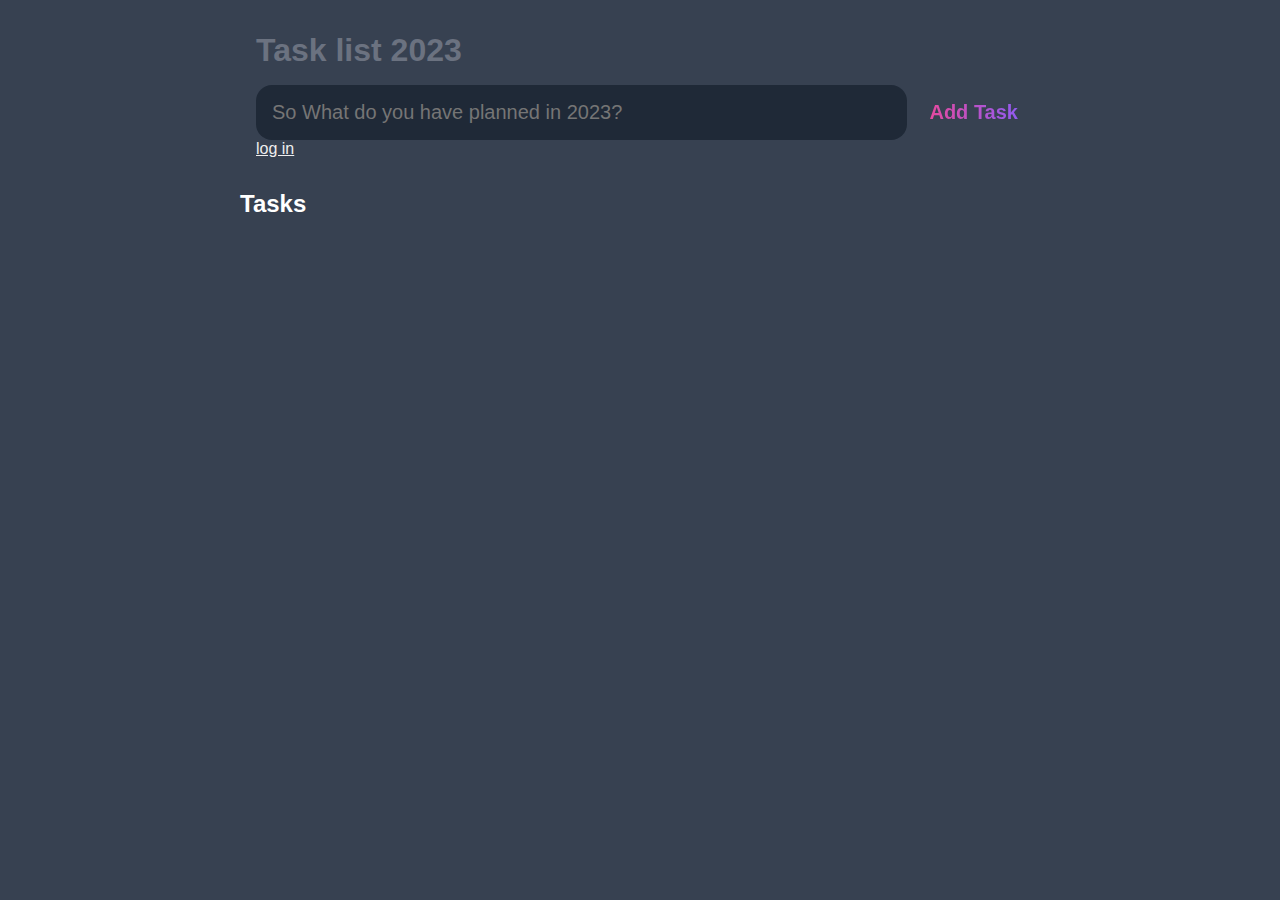
<file: index.html>
<!DOCTYPE html>
<html lang="en">
<head>
  <meta charset="UTF-8">
  <meta http-equiv="X-UA-Compatible" content="IE=edge">
  <meta name="viewport" content="width=device-width, initial-scale=1.0">
  <title>To DO list</title>

<link rel="stylesheet" href="css/styles.css">

</head>
<body>

  <header>
    <h1>Task list 2023</h1>
    <form id="new-task-form">
      <input type="text" 
      name="new-task-input" 
      id="new-task-input" 
       placeholder="So What do you have planned in 2023?" />
      <input type="submit" id="new-task-submit"  value="Add Task" />


    </form>
     <a  class="ancor" href="login.html" >log in</a>
   


  </header>

  <main>


  <section>
    <h2>Tasks</h2>

     <div id="tasks">
      
   <!-- <div class="task">
					<div class="content">
						<input 
							type="text" 
							class="text" 
							value="A new task"
							readonly>
					</div>
					<div class="actions">
						<button class="edit">Edit</button>
						<button class="delete">Delete</button>
					</div>
				</div> -->

        
    

     </div>



  </section>



</main>

<script src="main.js"></script>

</body>
</html>
</file>
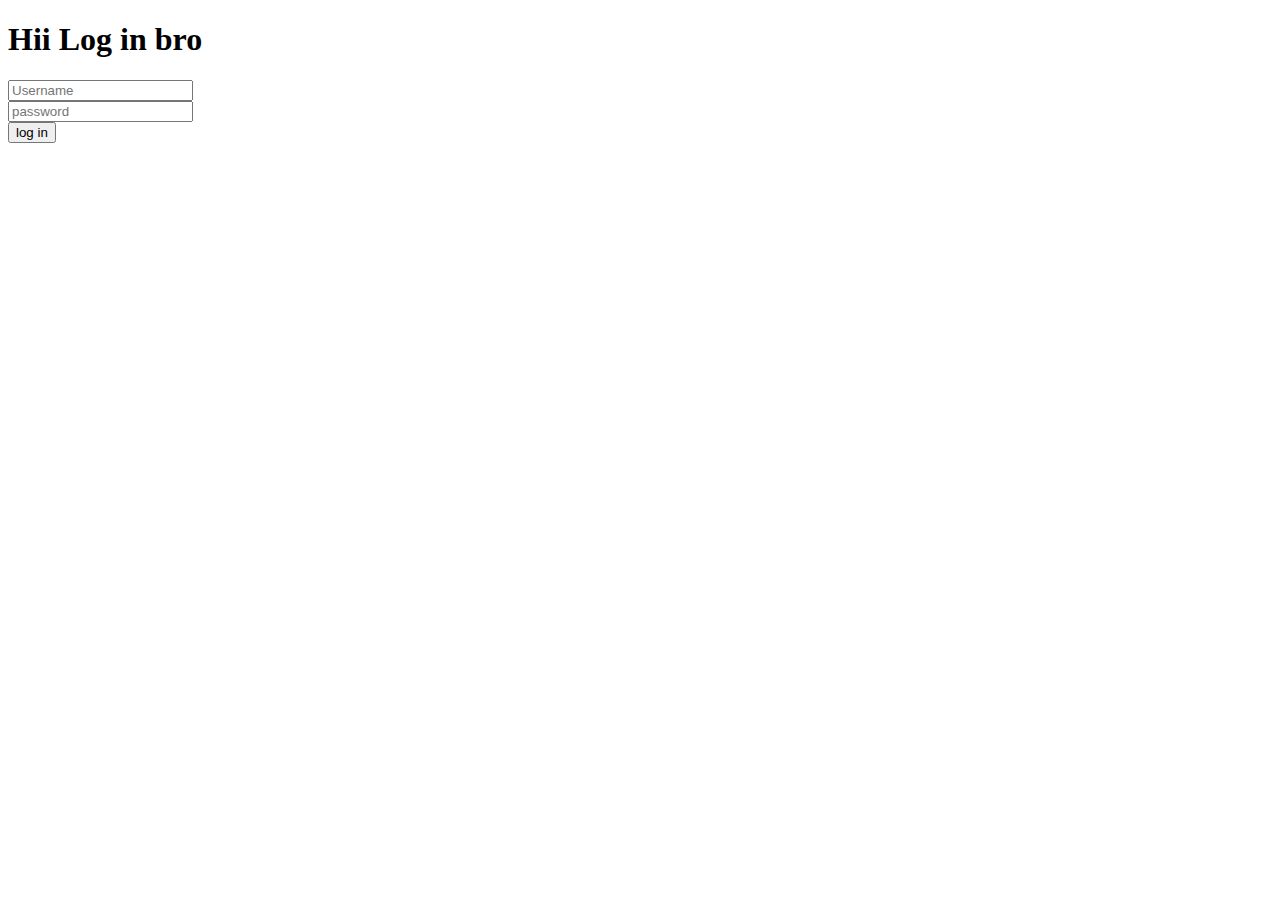
<file: login.html>
<!DOCTYPE html>
<html lang="en">
<head>
    <meta charset="UTF-8">
    <meta http-equiv="X-UA-Compatible" content="IE=edge">
    <meta name="viewport" content="width=device-width, initial-scale=1.0">
    <title>Log in</title>
</head>
<body>

    <header>

        <h1>Hii Log in bro</h1>

        <form  id="loginPro">
            <div class="row">
       <div class="column" >
        <input type="text"  id="Username" placeholder="Username" >
       </div>
       <div class="column" >
        <input type="password" id="password" placeholder="password" >
       </div>
       <div class="column" >
        <input type="submit" value="log in">
       </div>
            </div>
        </form>

        <script src="login.js"></script>
    </header>
    
</body>
</html>
</file>
<file: css/styles.css>
:root {
	--dark: #374151;
	--darker: #1F2937;
	--darkest: #111827;
	--grey: #6B7280;
	--pink: #EC4899;
	--purple: #8B5CF6;
	--light: #EEE;
}

*{
    box-sizing: border-box;
     margin: 0;
     font-family: 'Fira sans',sans-serif;

}
body{
    display: flex;
    flex-direction: column;
    min-height: 100vh;
    background: var(--dark);
    color: #fff;
}
header{
    padding: 2rem 1rem;
    max-width: 800px;
    width: 100%;
    margin: 0 auto;
}
header h1{
    font-size: 2rem;
    color: var(--grey);
    margin-bottom: 1rem;

}
#new-task-form{
    display: flex;
}

input,button{
    appearance: none;
    border: none;
    outline: none;
    background: none;
}
#new-task-input{
    flex: 1 1 0%;
    background-color: var(--darker);
    padding: 1rem;
    border-radius: 1rem;
    margin-right: 1rem;
    color: var(--light);
    font-size: 1.25rem;

}


#new-task-input:placeholder{
    color: var(--gray);
}
#new-task-submit {
	color: var(--pink);
	font-size: 1.25rem;
	font-weight: 700;
	background-image: linear-gradient(to right, var(--pink), var(--purple));
	-webkit-background-clip: text;
	-webkit-text-fill-color: transparent;
	cursor: pointer;
	transition: 0.4s;
}
#new-task-submit:hover{
  opacity: 0.8;
}
#new-task-submit:active{
    opacity: 0.6;
}
main{
    flex: 1 1 0%;
    max-width: 800px;
    width: 100%;
    margin: 0 auto;

}
.task-list{
    padding: 1rem;
}

#task-list h2 {
    font-size: 1.5rem;
    font-weight: 300;
    color: var(--gray);
    margin-bottom: 1rem;
}
#tasks .task{
   display: flex;
   justify-content: space-between;
   background-color: var(--darkest);  
   padding: 1rem;
   border-radius: 1rem;
   margin-bottom: 1rem; 
}
#tasks .task .content{
    flex: 1 1 0%;
}

#tasks .task .content .text{
    color: var(--light);
    font-size: 1.125rem;
    width: 100%;
    display: block;
    transition: 0.4s;

}
#tasks .task .content .text:not(:read-only){
    color: var(--pink);
}

.task .actions {
	display: flex;
	margin: 0 -0.5rem;
}

.task .actions button {
	cursor: pointer;
	margin: 0 0.5rem;
	font-size: 1.125rem;
	font-weight: 700;
	text-transform: uppercase;
	transition: 0.4s;
}

.task .actions button:hover {
	opacity: 0.8;
}

.task .actions button:active {
	opacity: 0.6;
}

.task .actions .edit {
	background-image: linear-gradient(to right, var(--pink), var(--purple));
	-webkit-background-clip: text;
	-webkit-text-fill-color: transparent;
	cursor: pointer;
}
.task .actions .delete{
    color: crimson;
}

.login{
    background-color: #EEE;
}
.ancor{
    width: 10%;
    color: #EEE;
    margin-top: 5%;
}
</file>
